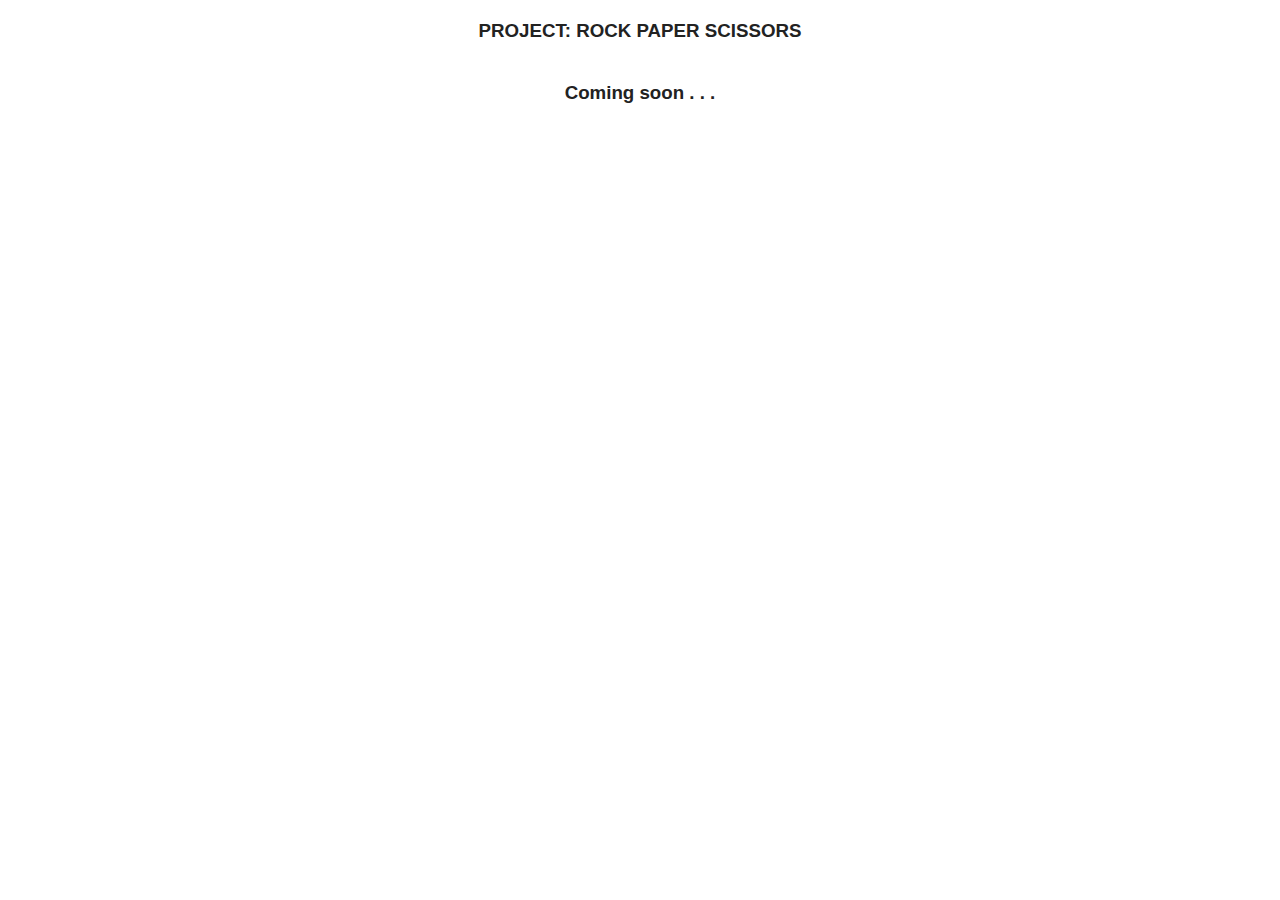
<file: index.html>
<!DOCTYPE html>
<html lang="en">
  <head>
    <meta charset="UTF-8" />
    <meta http-equiv="X-UA-Compatible" content="IE=edge" />
    <meta name="viewport" content="width=device-width, initial-scale=1.0" />
    <title>js mini apps</title>
  </head>
  <style>
    * {
      margin: 0;
      padding: 0;
      list-style: none;
    }
    @import url("https://fonts.googleapis.com/css2?family=Noto+Sans+TC:wght@300&display=swap");
    main {
      display: flex;
      flex-direction: column;
      width: 100%;
      height: 100%;
      margin: auto;
      font-family: "Noto Sans TC", sans-serif;
    }
    .item {
      margin: 10px 30px;
      text-align: center;
      border: none;
    }
    .item a {
      display: inline-block;
      padding: 10px 25px;
      text-decoration: none;
    }
    .item h3 {
      color: #222;
    }
  </style>
  <body>
    <main>
      <div class="item">
        <a href="Projects/rock-paper-scissors/rock-paper-scissors.html"
          ><h3>PROJECT: ROCK PAPER SCISSORS</h3></a
        >
      </div>
      <div class="item">
        <a href=""><h3>Coming soon . . .</h3></a>
      </div>
    </main>
  </body>
</html>
</file>
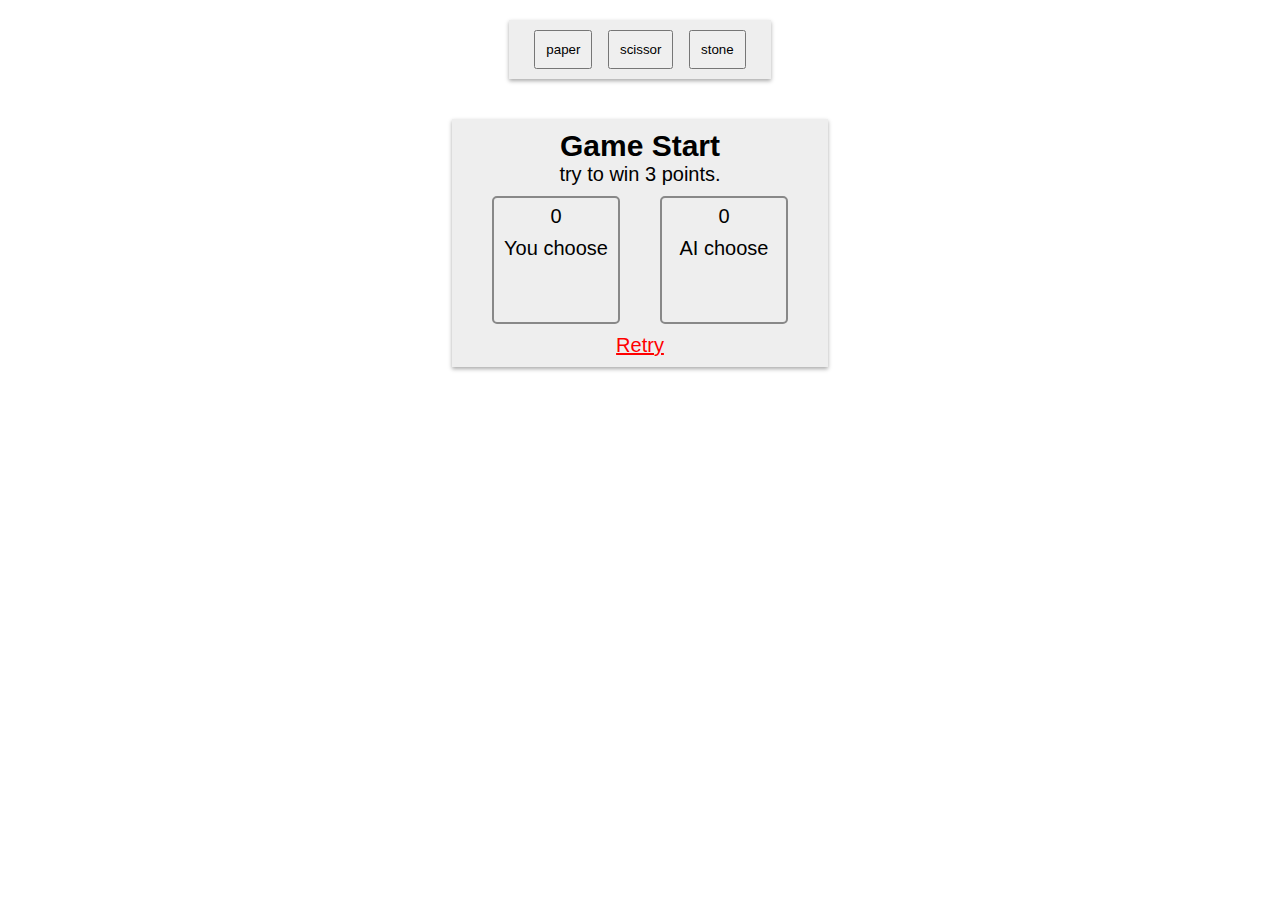
<file: Projects/rock-paper-scissors/rock-paper-scissors.html>
<!DOCTYPE html>
<html lang="en">
  <head>
    <meta charset="UTF-8" />
    <meta http-equiv="X-UA-Compatible" content="IE=edge" />
    <meta name="viewport" content="width=device-width, initial-scale=1.0" />
    <title>Project: Rock Paper Scissors</title>
    <link rel="stylesheet" href="rock-paper-scissors.css" />
  </head>

  <body>
    <main>
      <div class="board">
        <div class="panel">
          <input type="submit" value="paper" class="button" />
          <input type="submit" value="scissor" class="button" />
          <input type="submit" value="stone" class="button" />
        </div>
      </div>
      <div class="board">
        <h2 class="result-match">Game Start</h2>
        <p class="result">try to win 3 points.</p>

        <div class="row">
          <div class="grid">
            <p class="score-player">0</p>
            <p>You choose</p>
            <p class="play-player"></p>
          </div>
          <div class="grid">
            <p class="score-ai">0</p>
            <p>AI choose</p>
            <p class="play-ai"></p>
          </div>
        </div>
        <a href="rock-paper-scissors.html" class="reset">Retry</a>
      </div>
    </main>
  </body>
  <script src="rock-paper-scissors.js"></script>
</html>
</file>
<file: Projects/rock-paper-scissors/rock-paper-scissors.css>
* {
  margin: 0;
  padding: 0;
  list-style: none;
}
main {
  display: flex;
  flex-direction: column;
  align-items: center;
  font-size: 20px;
  font-family: Arial, Helvetica, sans-serif;
}
.board {
  padding: 10px 20px;
  margin: 20px 0;
  text-align: center;
  background-color: #eee;
  box-shadow: 0 0.125rem 0.25rem #aaa;
}
.button {
  padding: 10px;
  margin: 0px 5px;
}
.row {
  display: flex;
}
.grid {
  width: 120px;
  height: 120px;
  padding: 2px;
  margin: 10px 20px;
  border: 2px solid #888;
  border-radius: 5px;
}
.grid p {
  line-height: 32px;
  margin: 0;
}
.play-player,
.play-ai {
  font-size: 24px;
}
.score-bar {
  display: flex;
  margin: 0 20px;
}
.reset {
  color: red;
}
</file>
